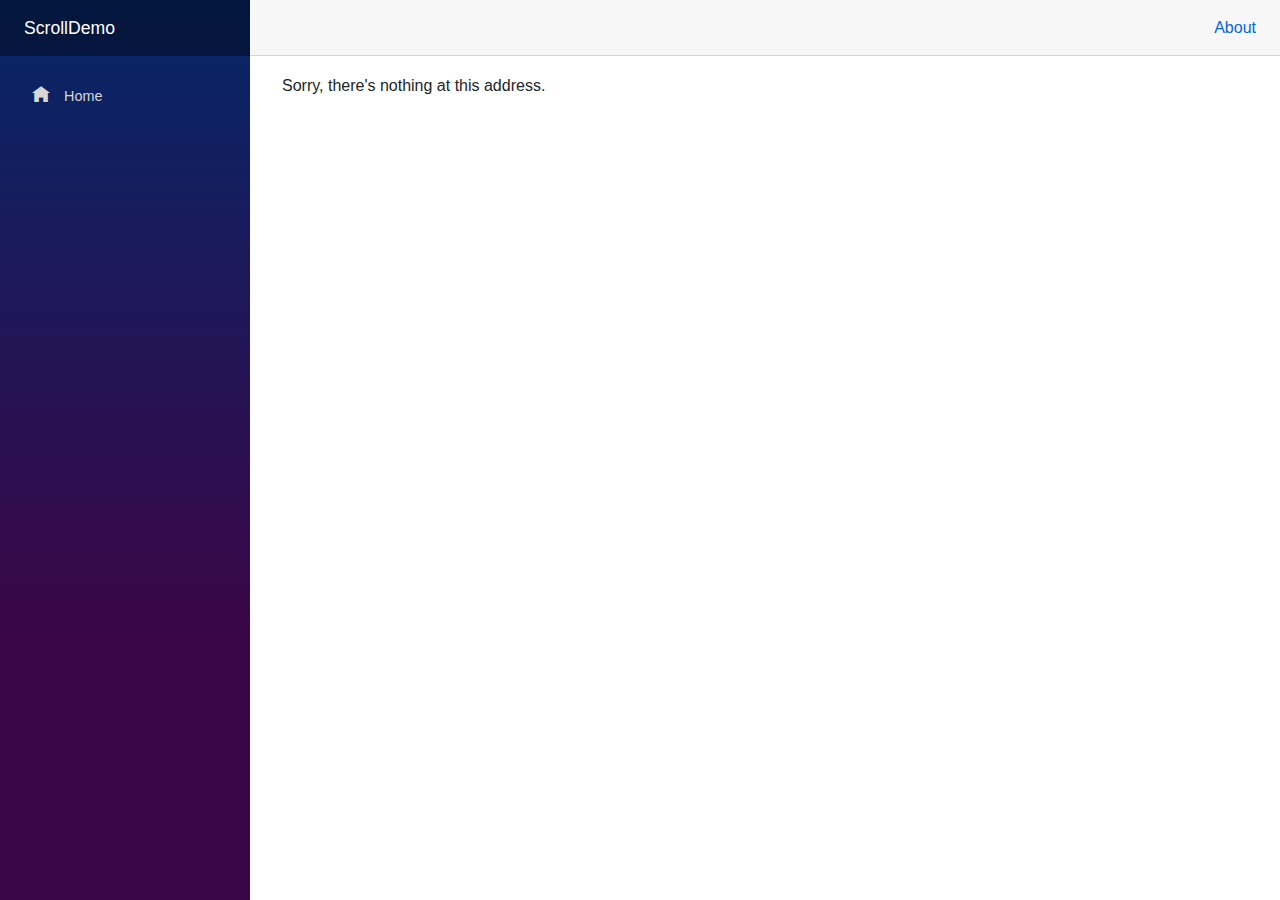
<file: wwwroot/index.html>
<!DOCTYPE html>
<html>

<head>
    <meta charset="utf-8" />
    <meta name="viewport" content="width=device-width, initial-scale=1.0, maximum-scale=1.0, user-scalable=no" />
    <title>ScrollDemo</title>
    <base href="/" />
    <link href="css/bootstrap/bootstrap.min.css" rel="stylesheet" />
    <link href="css/app.css" rel="stylesheet" />
    <link href="ScrollDemo.styles.css" rel="stylesheet" />
</head>

<body>
    <div id="app">Loading...</div>

    <div id="blazor-error-ui">
        An unhandled error has occurred.
        <a href="" class="reload">Reload</a>
        <a class="dismiss">🗙</a>
    </div>
    <script src="_framework/blazor.webassembly.js"></script>
    <script>
        window.getScrollToTop = (selector) => {
            return document.querySelector(selector).scrollTop
        }
    </script>
</body>

</html>
</file>
<file: wwwroot/css/app.css>
@import url('open-iconic/font/css/open-iconic-bootstrap.min.css');

html, body {
    font-family: 'Helvetica Neue', Helvetica, Arial, sans-serif;
}

a, .btn-link {
    color: #0366d6;
}

.btn-primary {
    color: #fff;
    background-color: #1b6ec2;
    border-color: #1861ac;
}

.content {
    padding-top: 1.1rem;
}

.valid.modified:not([type=checkbox]) {
    outline: 1px solid #26b050;
}

.invalid {
    outline: 1px solid red;
}

.validation-message {
    color: red;
}

#blazor-error-ui {
    background: lightyellow;
    bottom: 0;
    box-shadow: 0 -1px 2px rgba(0, 0, 0, 0.2);
    display: none;
    left: 0;
    padding: 0.6rem 1.25rem 0.7rem 1.25rem;
    position: fixed;
    width: 100%;
    z-index: 1000;
}

    #blazor-error-ui .dismiss {
        cursor: pointer;
        position: absolute;
        right: 0.75rem;
        top: 0.5rem;
    }
</file>
